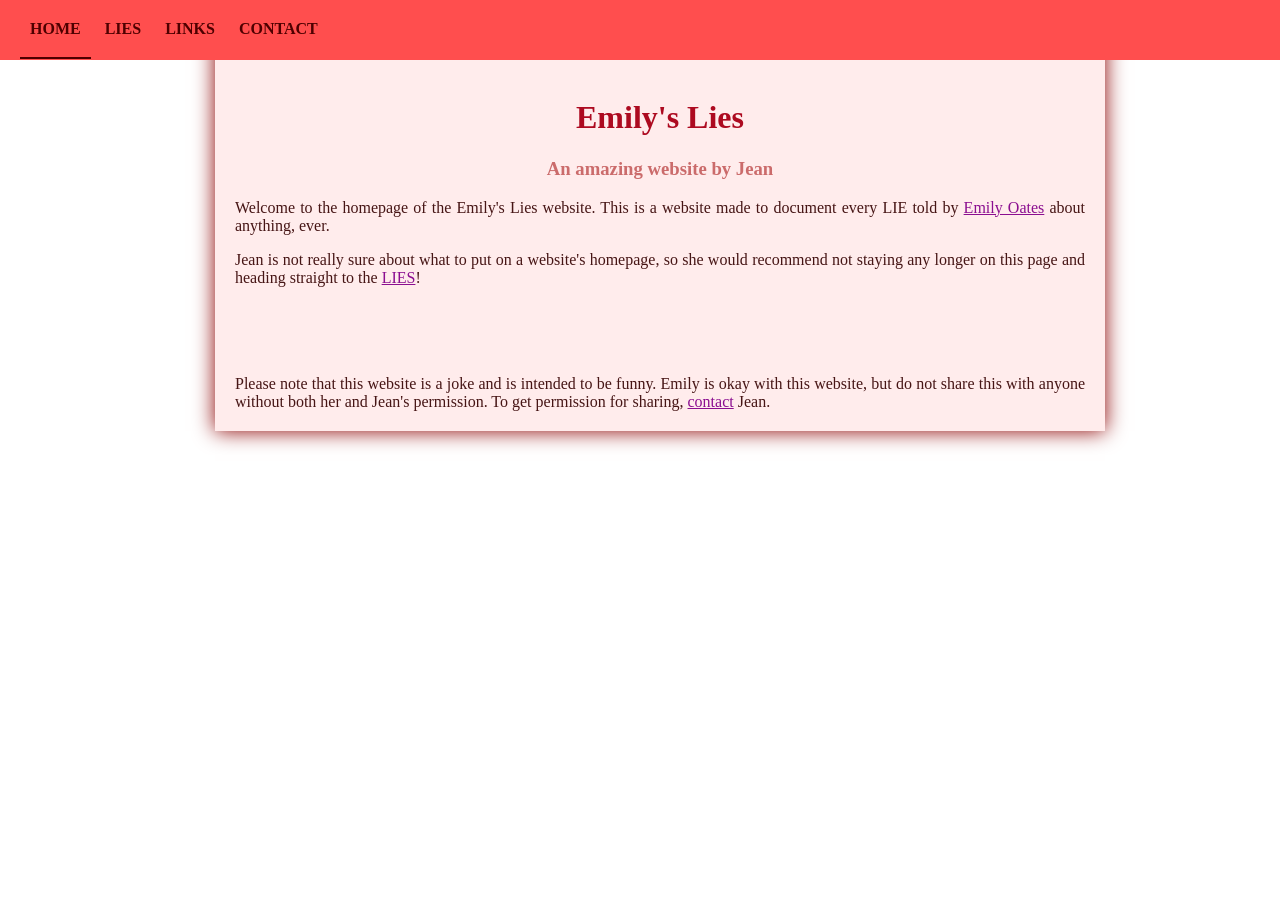
<file: index.html>
<!DOCTYPE HTML>
    
    <html>
        <head>
            <meta charset="utf-8">
            <title>Emily's Lies</title>
            <link rel="icon" type="image/png" href="el_icon_2.png">
            <link rel="stylesheet" href="emily-s_lies_stylesheet.css"/>
        </head>
        <body>
             <div class="page-links">
                <a class="page-links page-links-selected" href="index.html"><b>HOME</b></a>
                <a class="page-links" href="emily-s_lies_lies.html"><b>LIES</b></a>
                <a class="page-links" href="emily-s_lies_links.html"><b>LINKS</b></a>
                <a class="page-links" href="emily-s_lies_contact.html"><b>CONTACT</b></a>
            </div>
            <div class="main">
                <h1>Emily's Lies</h1>
                <h3>An amazing website by Jean</h3>
                <p>Welcome to the homepage of the Emily's Lies website. This is a website made to document every LIE told by <a class="in-text-link" href="emily-s_lies_emily.html">Emily Oates</a> about anything, ever.</p>
                <p>Jean is not really sure about what to put on a website's homepage, so she would recommend not staying any longer on this page and heading straight to the <a class="in-text-link" href="emily-s_lies_lies.html">LIES</a>!</p>
                <br><br><br><br><p class="footer-text">Please note that this website is a joke and is intended to be funny. Emily is okay with this website, but do not share this with anyone without both her and Jean's permission. To get permission for sharing, <a class="in-text-link" href="mailto:emilyslies@outlook.com">contact</a> Jean.</p>
            </div>
        </body>
        
        
    </html>
</file>
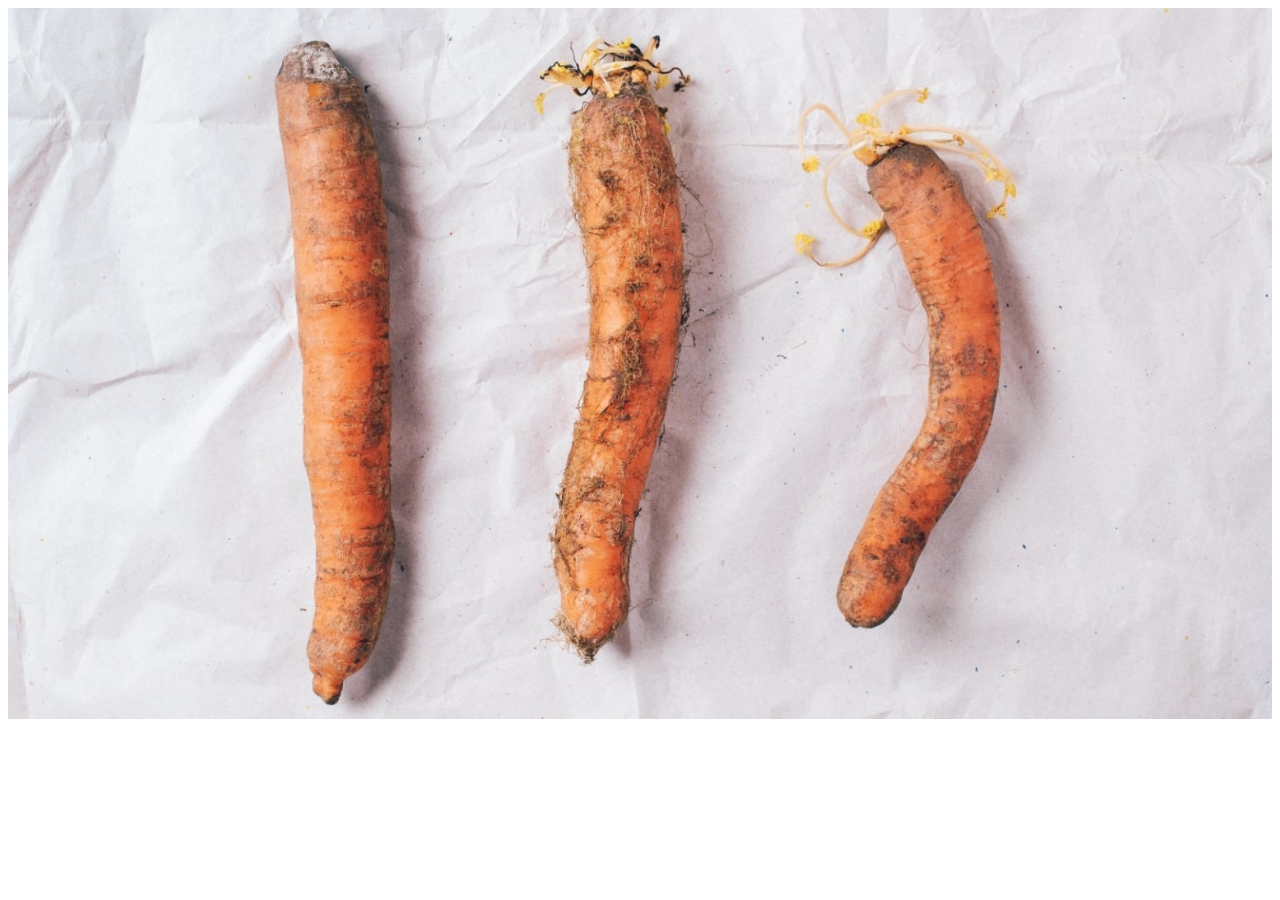
<file: emily-s_lies_carrot.html>
<!DOCTYPE HTML>
    
    <html>
        <head>
            <meta charset="utf-8">
            <title>EL | Carrot </title>
            <link rel="stylesheet" href="emily-s_lies_stylesheet.css"/>
            <link rel="icon" type="image/png" href="el_icon_2.png">
        </head>
        <body>
            <img width="100%" height="auto" src="gross_carrots.png" alt="Image has failed to load">
        </body>
        
    </html>
</file>
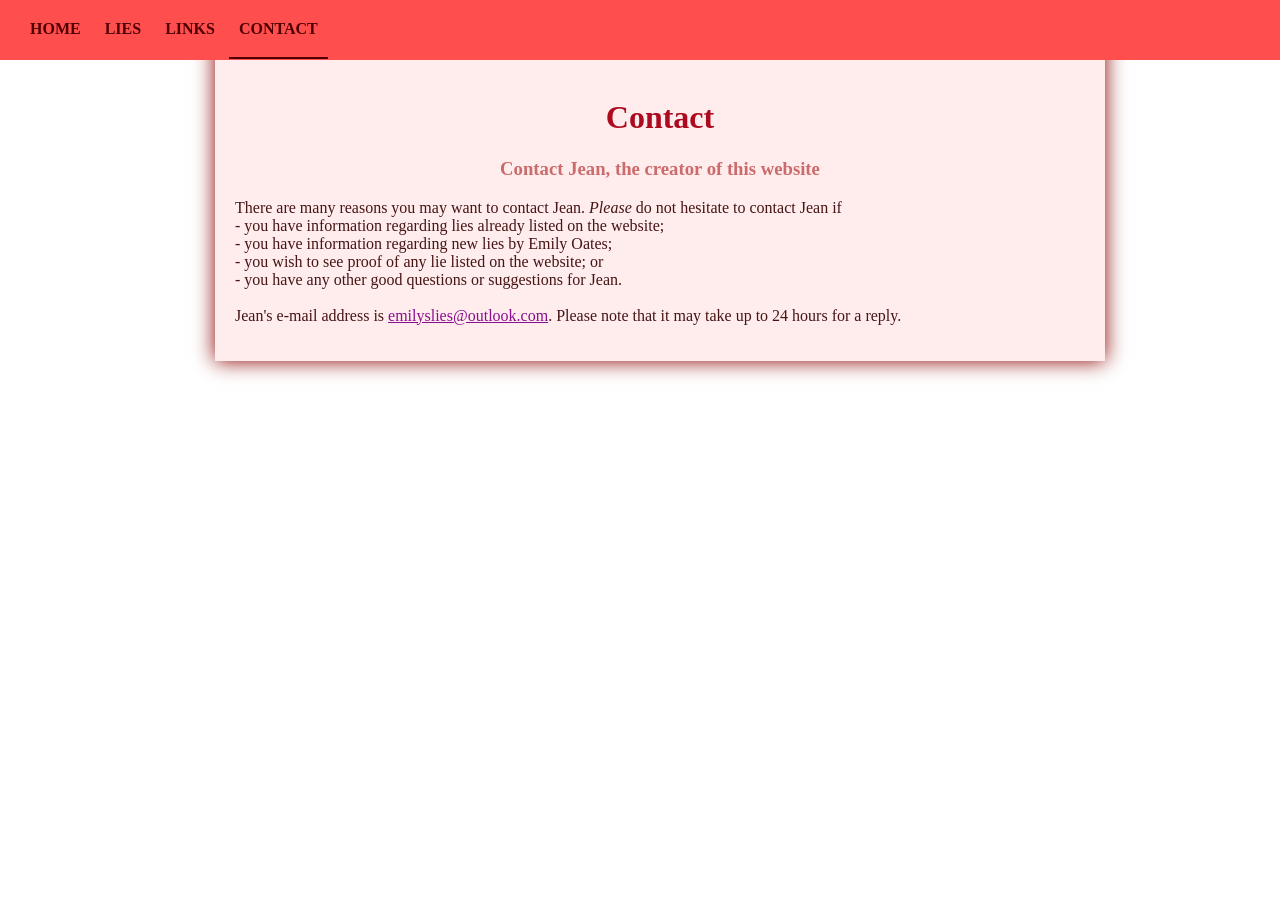
<file: emily-s_lies_contact.html>
<!DOCTYPE HTML>
    
    <html>
        <head>
            <meta charset="utf-8">
            <title>EL | Contact</title>
            <link rel="stylesheet" href="emily-s_lies_stylesheet.css"/>
            <link rel="icon" type="image/png" href="el_icon_2.png">
        </head>
        <body>
             <div class="page-links">
                <a class="page-links" href="index.html"><b>HOME</b></a>
                <a class="page-links" href="emily-s_lies_lies.html"><b>LIES</b></a>
                <a class="page-links" href="emily-s_lies_links.html"><b>LINKS</b></a>
                <a class="page-links page-links-selected" href="#"><b>CONTACT</b></a>
     
            </div>
            <div class="main">
                <h1>Contact</h1>
                <h3>Contact Jean, the creator of this website</h3>
                <p>There are many reasons you may want to contact Jean. <i>Please</i> do not hesitate to contact Jean if<br>
                - you have information regarding lies already listed on the website;<br>
                - you have information regarding new lies by Emily Oates;<br>
                - you wish to see proof of any lie listed on the website; or<br>
                - you have any other good questions or suggestions for Jean.<br><br>
                
                Jean's e-mail address is <a class="in-text-link" href="mailto:emilyslies@outlook.com">emilyslies@outlook.com</a>. Please note that it may take up to 24 hours for a reply.
                
                
                

                

                
                
                
                
                
            </div>
        </body>
        
        
    </html>
</file>
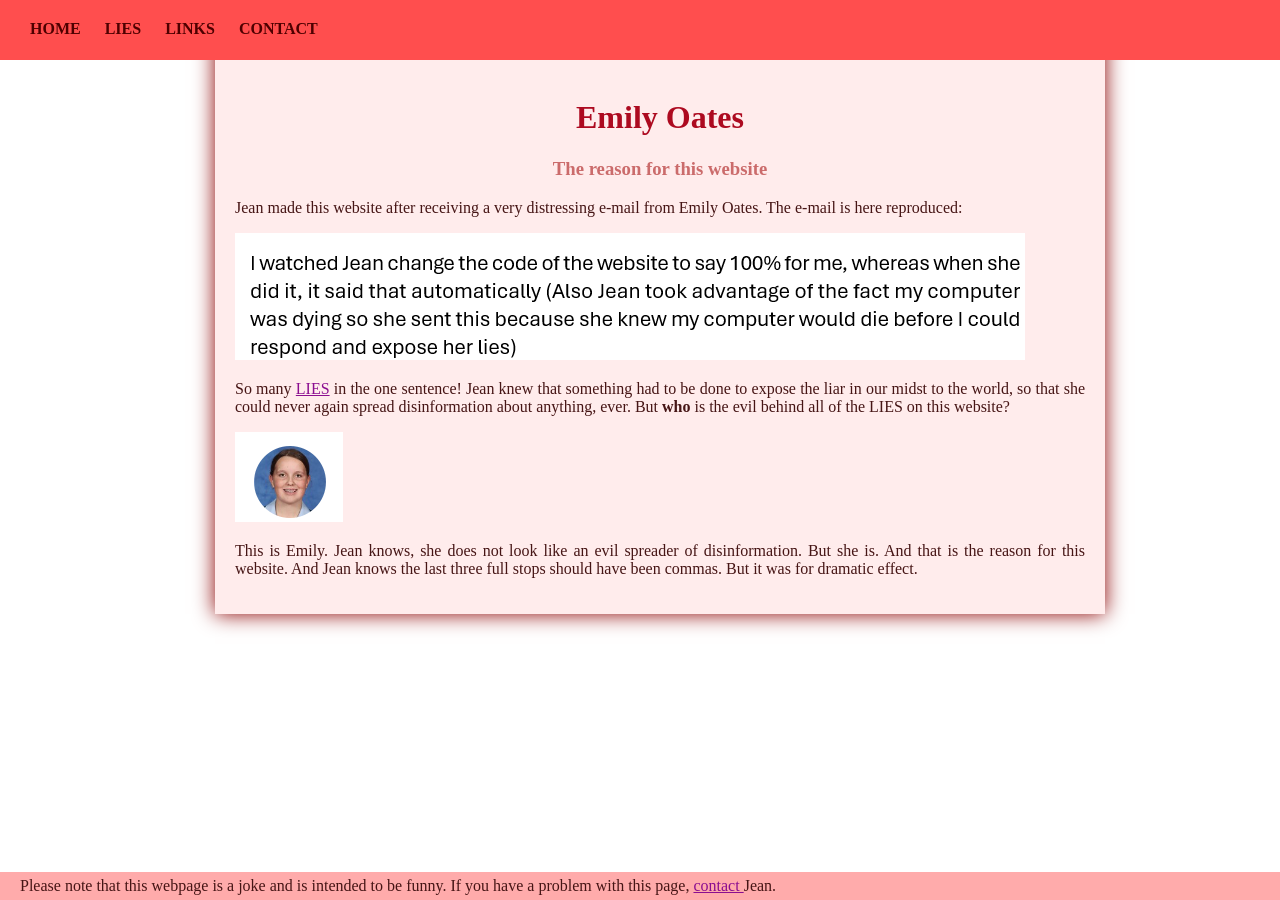
<file: emily-s_lies_emily.html>
<!DOCTYPE HTML>
    
    <html>
        <head>
            <meta charset="utf-8">
            <title>EL | Emily</title>
            <link rel="stylesheet" href="emily-s_lies_stylesheet.css"/>
            <link rel="icon" type="image/png" href="el_icon_2.png">
        </head>
        <body>
             <div class="page-links">
                <a class="page-links" href="index.html"><b>HOME</b></a>
                <a class="page-links" href="emily-s_lies_lies.html"><b>LIES</b></a>
                <a class="page-links" href="emily-s_lies_links.html"><b>LINKS</b></a>
                <a class="page-links" href="emily-s_lies_contact.html"><b>CONTACT</b></a>
            </div>
            <div class="main">
                <h1>Emily Oates</h1>
                <h3>The reason for this website</h3>
                <p>Jean made this website after receiving a very distressing e-mail from Emily Oates. The e-mail is here reproduced:</p>
                <img src="lying_e-mail.png" alt="If you are seeing this, the image has failed to load. Here is what it said: 'I watched Jean change the code of the website to say 100% for me, whereas when she did it, it said that automatically (Also Jean took advantage of the fact my computer was dying so she sent this because she knew my computer would die before I could respond and expose her lies)'">
                <p>So many <a class="in-text-link" href="emily-s_lies_lies.html">LIES</a> in the one sentence! Jean knew that something had to be done to expose the liar in our midst to the world, so that she could never again spread disinformation about anything, ever. But <b>who</b> is the evil behind all of the LIES on this website?</p>
                <img src="emily_screenshot.png" alt="If you are seeing this, the image has failed to load. That's sad :(">
                <p>This is Emily. Jean knows, she does not look like an evil spreader of disinformation. But she is. And that is the reason for this website. And Jean knows the last three full stops should have been commas. But it was for dramatic effect.</p>
                <div class="footer">
                    <p class="footer-text">Please note that this webpage is a joke and is intended to be funny. If you have a problem with this page, <a class="in-text-link" href="mailto:emilyslies@outlook.com">contact </a>Jean.</p>
                </div>
            </div>
        </body>
        
        
    </html>
</file>
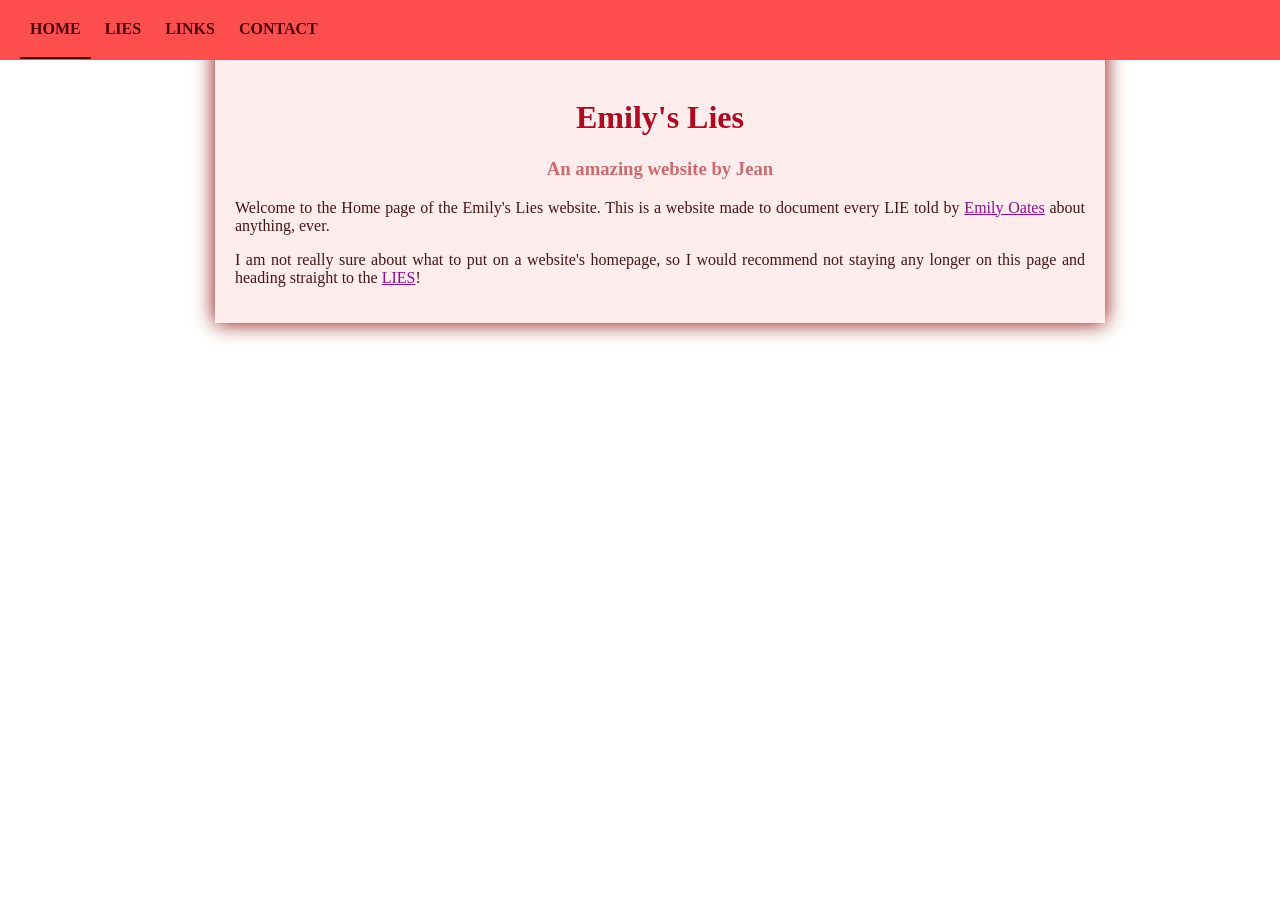
<file: emily-s_lies_homepage.html>
<!DOCTYPE HTML>
    
    <html>
        <head>
            <meta charset="utf-8">
            <title>Emily's Lies</title>
            <link rel="stylesheet" href="emily-s_lies_stylesheet.css"/>
        </head>
        <body>
             <div class="page-links">
                <a class="page-links page-links-selected" href="#"><b>HOME</b></a>
                <a class="page-links" href="file:///C:/Desktop/random%20stuff/emily-s_lies_lies.html"><b>LIES</b></a>
                <a class="page-links" href="file:///C:/Desktop/random%20stuff/emily-s_lies_links.html"><b>LINKS</b></a>
                <a class="page-links" href="file:///C:/Desktop/random%20stuff/emily-s_lies_contact.html"><b>CONTACT</b></a>
            </div>
            <div class="main">
                <h1>Emily's Lies</h1>
                <h3>An amazing website by Jean</h3>
                <p>Welcome to the Home page of the Emily's Lies website. This is a website made to document every LIE told by <a class="in-text-link" href="#">Emily Oates</a> about anything, ever.</p>
                <p>I am not really sure about what to put on a website's homepage, so I would recommend not staying any longer on this page and heading straight to the <a class="in-text-link" href="file:///C:/Desktop/random stuff/emily-s_lies_lies.html">LIES</a>!</p>
            </div>
        </body>
        
        
    </html>
</file>
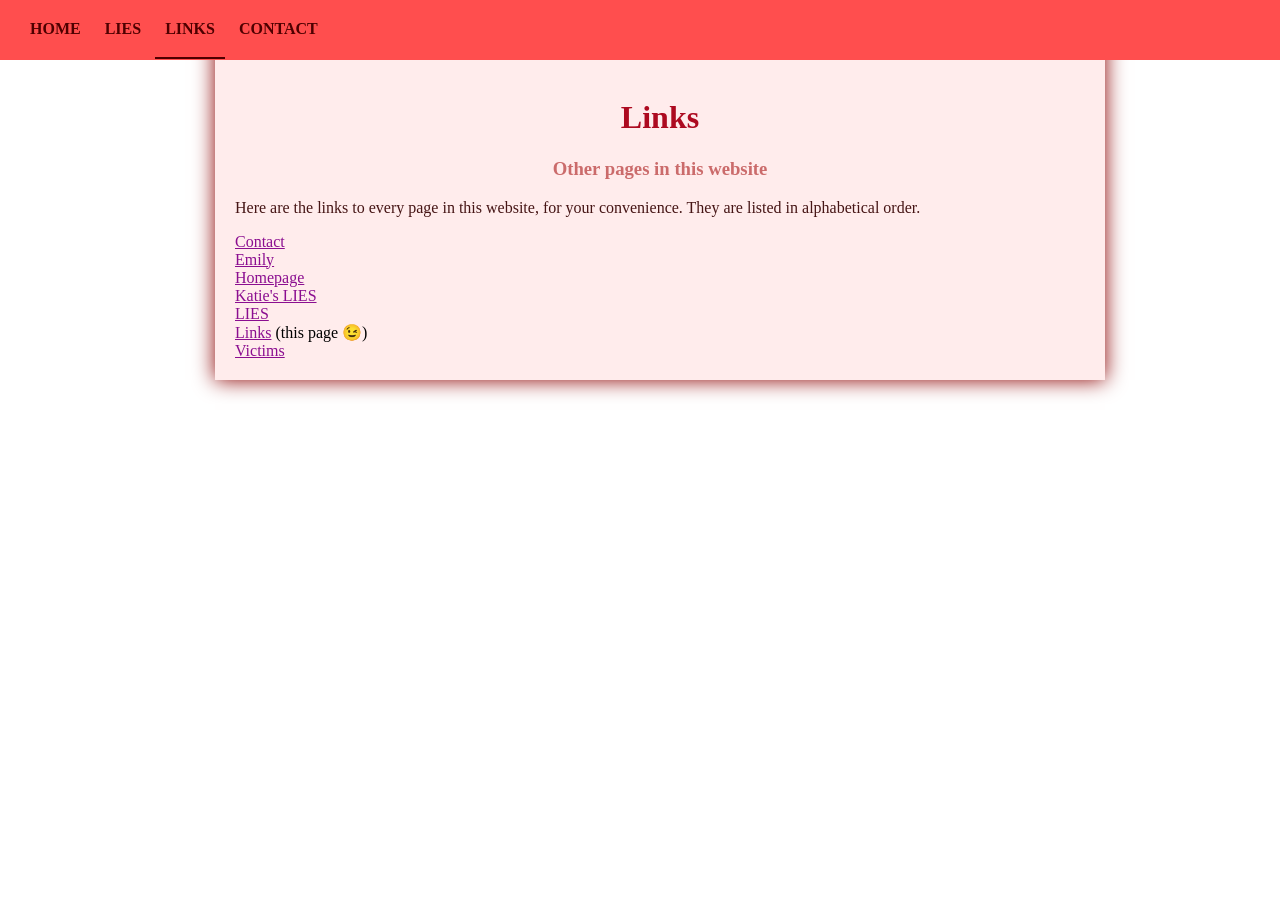
<file: emily-s_lies_links.html>
<!DOCTYPE HTML>
    
    <html>
        <head>
            <meta charset="utf-8">
            <title>EL | Links</title>
            <link rel="icon" type="image/png" href="el_icon_2.png">
            <link rel="stylesheet" href="emily-s_lies_stylesheet.css"/>
        </head>
        <body>
             <div class="page-links">
                <a class="page-links" href="index.html"><b>HOME</b></a>
                <a class="page-links" href="emily-s_lies_lies.html"><b>LIES</b></a>
                <a class="page-links page-links-selected" href="emily-s_lies_links.html"><b>LINKS</b></a>
                <a class="page-links" href="emily-s_lies_contact.html"><b>CONTACT</b></a>
     
            </div>
            <div class="main">
                <h1>Links</h1>
                <h3>Other pages in this website</h3>
                <p>Here are the links to every page in this website, for your convenience. They are listed in alphabetical order.</p>
                <a class="in-text-link" href="emily-s_lies_contact.html">Contact</a><br>
                <a class="in-text-link" href="emily-s_lies_emily.html">Emily</a><br>
                <a class="in-text-link" href="index.html">Homepage</a><br>
                <a class="in-text-link" href="emily-s_lies_katie_lies.html">Katie's LIES</a><br>
                <a class="in-text-link" href="emily-s_lies_lies.html">LIES</a><br>
                <a class="in-text-link" href="emily-s_lies_link.html">Links</a> (this page 😉)<br>
                <a class="in-text-link" href="emily-s_lies_victims.html">Victims</a><br>
                
                
                
                
                
            </div>
        </body>
        
        
    </html>
</file>
<file: emily-s_lies_stylesheet.css>
::selection {
     background-color: #dea9f5; 
     color: black;            
}

::-moz-selection {
    background-color: #dea9f5;
    color: black;
}

span.hidden {
    display: none;
}
h1 {
    text-align: center;
    color: #ad0a20;
}

h3 {
    text-align: center;
    color: #cb6b6b;
}

p {
    text-align: justify;
    color: #461515;
}
div.page-links {
    background-color: #ff4e4e;
    right: 0;
    left: 0;
    position: fixed;
    max-width: 100%;
    top: 0;
    height: 40px;
    padding-top: 20px;
    padding-left: 20px;
}

a.page-links {
    color: #4e0000;
    text-decoration: none;
    display: inline;
    padding: 20px 10px 20px 10px;
}

a.page-links:hover, a.page-links-selected {
    border-bottom: 2px solid #4e0000;
}


div.main {
    padding: 70px 20px 20px 20px;
    width: min(850px, 100%);
    max-width: 100%;
    background-color: #ffecec;
    margin-left: max(0px, calc((100% - 850px) / 2));
    box-shadow: 0px 0 20px darkred;
}

p.important {
    color: #b7146b;
}

p.lies-list {
    color: #2f0b0b;
    font-style: italic;
}

a.in-text-link {
    color: #8b0e90;
}

a.in-text-link:hover {
    color: #f700ff;
}

a.in-text-link:active {
    color: #7700ff;
}
span {
    color: #cb6b6b;
    display: block;
}

div.inner-dropdown {
    display: none;
}

div.show {
    display: contents;
}

a.dropdown-button {
    color: #461515;
}

video {
    max-width: 100%;
}

body {
    padding: 0;
}

div.footer {
    bottom: 0;
    left: 0;
    right: 0;
    position: fixed;
    padding-top: 5px;
    padding-left: 20px;
    padding-bottom: 5px;
    max-width: 100%;
    background-color: #ffabab;
    height: auto;
}

p.footer-text {
    padding-top: 0;
    margin: 0;
}
</file>
